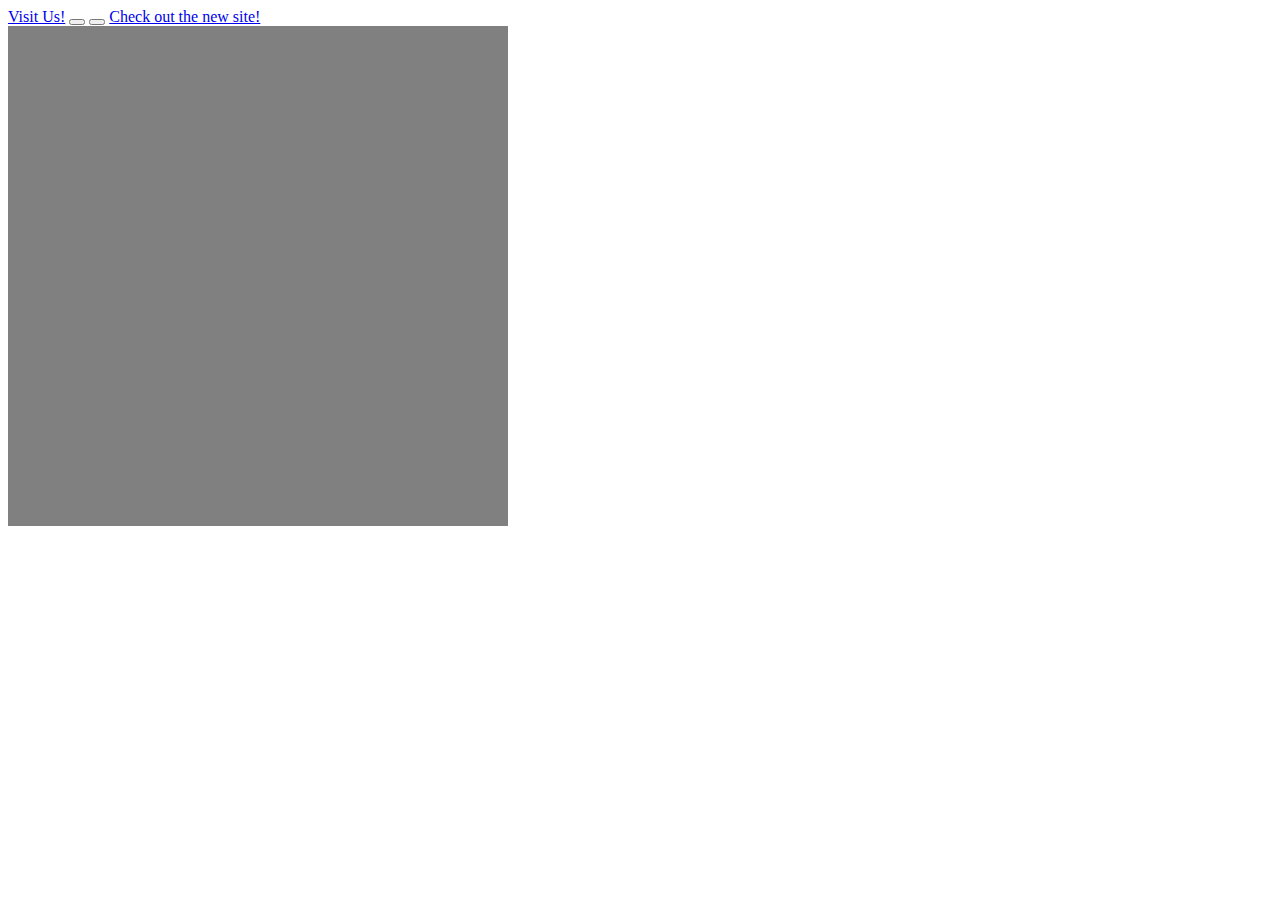
<file: inspace.zzz.com.ua/buttons/buttons.html>
<!DOCTYPE html>
<html>
 <head>
  <meta charset="utf-8">
  <title>Блок</title>
  <link href="stylesss.css" rel="stylesheet" type="text/css">
 </head>
 <body>
  <a href="#" class="button button-3d button-action button-pill">Visit Us!</a>
 <button class="button button-primary button-circle button-giant button-longshadow">
    <i class="fa fa-gear"></i>
  </button>
 <button class="button button-highlight button-box button-giant button-longshadow-right button-longshadow-expand">
    <i class="fa fa-rss"></i>
  </button>
 <a href="#" class="button button-3d button-primary button-rounded">Check out the new site!</a>
 
 <div id="forma"></div>
 </body>
</html>
</file>
<file: inspace.zzz.com.ua/buttons/stylesss.css>
#forma 
{
	height:500px;
	width:500px;
	background-color:gray;
}
</file>
